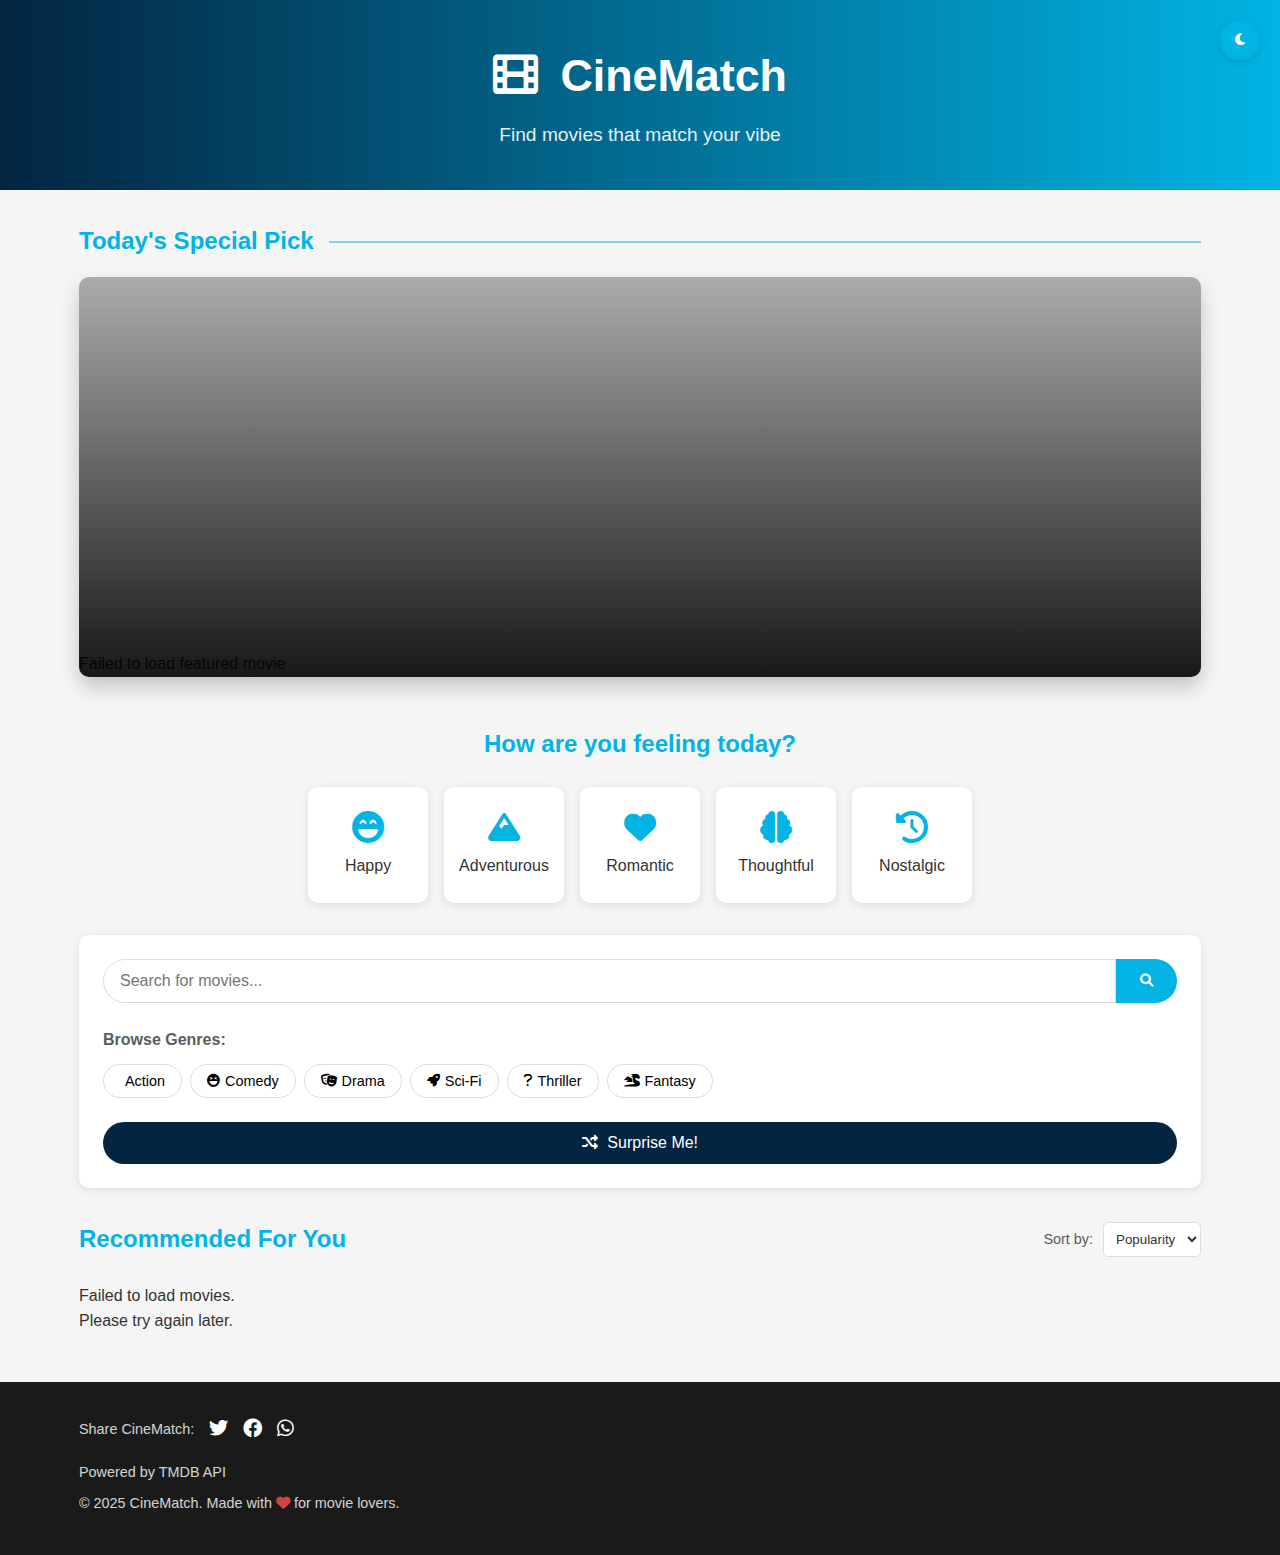
<file: index.html>
<!DOCTYPE html>
<html lang="en">
<head>
    <meta charset="UTF-8">
    <meta name="viewport" content="width=device-width, initial-scale=1.0">
    <title>CineMatch - Your Personal Movie Guide</title>
    <link rel="stylesheet" href="styles.css">
    <link rel="stylesheet" href="https://cdnjs.cloudflare.com/ajax/libs/font-awesome/6.0.0-beta3/css/all.min.css">
    <link rel="stylesheet" href="https://cdnjs.cloudflare.com/ajax/libs/animate.css/4.1.1/animate.min.css">
</head>
<body>
    <div class="theme-toggle">
        <button id="theme-btn"><i class="fas fa-moon"></i></button>
    </div>
    
    <header class="animate__animated animate__fadeIn">
        <div class="container">
            <h1><i class="fas fa-film"></i> CineMatch</h1>
            <p>Find movies that match your vibe</p>
        </div>
    </header>

    <main class="container">
        <!-- Featured Movie Section -->
        <section class="featured-movie animate__animated animate__fadeIn animate__delay-1s">
            <div class="featured-content">
                <h2>Today's Special Pick</h2>
                <div id="featured-movie-card" class="featured-card">
                    <div class="featured-info">
                        <h3 id="featured-title">Loading today's featured movie...</h3>
                        <p id="featured-overview"></p>
                        <div class="featured-meta">
                            <span id="featured-year"></span>
                            <span id="featured-rating"></span>
                            <span id="featured-runtime"></span>
                        </div>
                        <button id="watch-trailer" class="trailer-btn">
                            <i class="fab fa-youtube"></i> Watch Trailer
                        </button>
                    </div>
                </div>
            </div>
        </section>

        <!-- Mood Picker Section -->
        <section class="mood-picker animate__animated animate__fadeIn animate__delay-2s">
            <h2>How are you feeling today?</h2>
            <div class="mood-options">
                <div class="mood-option" data-mood="happy">
                    <i class="fas fa-laugh-beam"></i>
                    <span>Happy</span>
                </div>
                <div class="mood-option" data-mood="adventurous">
                    <i class="fas fa-mountain"></i>
                    <span>Adventurous</span>
                </div>
                <div class="mood-option" data-mood="romantic">
                    <i class="fas fa-heart"></i>
                    <span>Romantic</span>
                </div>
                <div class="mood-option" data-mood="thoughtful">
                    <i class="fas fa-brain"></i>
                    <span>Thoughtful</span>
                </div>
                <div class="mood-option" data-mood="nostalgic">
                    <i class="fas fa-history"></i>
                    <span>Nostalgic</span>
                </div>
            </div>
        </section>

        <!-- Main Controls -->
        <section class="controls animate__animated animate__fadeIn animate__delay-3s">
            <div class="search-box">
                <input type="text" id="search-input" placeholder="Search for movies...">
                <button id="search-btn"><i class="fas fa-search"></i></button>
            </div>
            
            <div class="genre-buttons">
                <h3>Browse Genres:</h3>
                <div class="buttons">
                    <button data-genre="28"><i class="fas fa-explosion"></i> Action</button>
                    <button data-genre="35"><i class="fas fa-laugh-squint"></i> Comedy</button>
                    <button data-genre="18"><i class="fas fa-theater-masks"></i> Drama</button>
                    <button data-genre="878"><i class="fas fa-rocket"></i> Sci-Fi</button>
                    <button data-genre="53"><i class="fas fa-question"></i> Thriller</button>
                    <button data-genre="14"><i class="fas fa-dragon"></i> Fantasy</button>
                </div>
            </div>
            
            <button id="random-btn" class="random-btn">
                <i class="fas fa-random"></i> Surprise Me!
            </button>
        </section>

        <!-- Results Section -->
        <section class="results">
            <div class="results-header">
                <h2 id="results-title">Recommended For You</h2>
                <div class="sort-options">
                    <span>Sort by:</span>
                    <select id="sort-by">
                        <option value="popularity">Popularity</option>
                        <option value="rating">Rating</option>
                        <option value="newest">Newest</option>
                        <option value="oldest">Oldest</option>
                    </select>
                </div>
            </div>
            
            <div id="movie-grid" class="movie-grid"></div>
            
            <div id="loading" class="loading">
                <div class="spinner"></div>
                <p>Finding your perfect matches...</p>
            </div>
            
            <button id="load-more" class="load-more-btn">Show More Movies</button>
        </section>
    </main>

    <!-- Watchlist Modal -->
    <div id="watchlist-modal" class="modal">
        <div class="modal-content">
            <span class="close-modal">&times;</span>
            <h2><i class="fas fa-bookmark"></i> Your Watchlist</h2>
            <div id="watchlist-items" class="watchlist-items"></div>
        </div>
    </div>

    <!-- Movie Details Modal -->
    <div id="movie-modal" class="modal">
        <div class="modal-content">
            <span class="close-modal">&times;</span>
            <div id="movie-details" class="movie-details"></div>
        </div>
    </div>

    <footer>
        <div class="container">
            <div class="social-share">
                <span>Share CineMatch:</span>
                <a href="#" class="social-icon" id="share-twitter"><i class="fab fa-twitter"></i></a>
                <a href="#" class="social-icon" id="share-facebook"><i class="fab fa-facebook"></i></a>
                <a href="#" class="social-icon" id="share-whatsapp"><i class="fab fa-whatsapp"></i></a>
            </div>
            <p>Powered by TMDB API</p>
            <p>&copy; 2025 CineMatch. Made with <i class="fas fa-heart"></i> for movie lovers.</p>
        </div>
    </footer>

    <script src="app.js"></script>
</body>
</html>
</file>
<file: styles.css>
/* Base Styles with Dark/Light Mode */
:root {
    --primary: #032541;
    --secondary: #01b4e4;
    --accent: #f5c518;
    --text: #333;
    --bg: #f5f5f5;
    --card-bg: #fff;
    --header-bg: linear-gradient(to right, var(--primary), var(--secondary));
    --footer-bg: #1a1a1a;
    --shadow: 0 2px 10px rgba(0, 0, 0, 0.1);
    --transition: all 0.3s ease;
    --section-bg: #f8f9fa;
    --accent-color: #4361ee;
}

[data-theme="dark"] {
    --text: #f0f0f0;
    --bg: #121212;
    --card-bg: #1e1e1e;
    --header-bg: linear-gradient(to right, #021a33, #017394);
    --footer-bg: #000;
    --shadow: 0 2px 10px rgba(0, 0, 0, 0.3);
    --section-bg: #1a1a1a;
    --accent-color: #4cc9f0;
}

/* General Styles */
* {
    margin: 0;
    padding: 0;
    box-sizing: border-box;
    transition: background-color 0.3s, color 0.3s;
}

body {
    font-family: 'Poppins', sans-serif;
    background-color: var(--bg);
    color: var(--text);
    line-height: 1.6;
    transition: background-color 0.3s ease, color 0.3s ease;
}

.container {
    width: 90%;
    max-width: 1200px;
    margin: 0 auto;
    padding: 0 15px;
}

/* Theme Toggle */
.theme-toggle {
    position: fixed;
    top: 20px;
    right: 20px;
    z-index: 100;
}

#theme-btn {
    background: var(--secondary);
    color: white;
    border: none;
    width: 40px;
    height: 40px;
    border-radius: 50%;
    cursor: pointer;
    display: flex;
    align-items: center;
    justify-content: center;
    box-shadow: var(--shadow);
    transition: var(--transition);
    position: fixed;
    top: 20px;
    right: 20px;
    z-index: 100;
}

#theme-btn:hover {
    transform: scale(1.1);
}

/* Header */
header {
    background: var(--header-bg);
    color: white;
    padding: 2.5rem 0;
    text-align: center;
    margin-bottom: 2rem;
    position: relative;
    overflow: hidden;
}

header h1 {
    font-size: 2.8rem;
    margin-bottom: 0.5rem;
    font-weight: 700;
}

header h1 i {
    margin-right: 10px;
}

header p {
    font-size: 1.2rem;
    opacity: 0.9;
    font-weight: 300;
}

/* Featured Movie */
.featured-movie {
    margin-bottom: 3rem;
    position: relative;
}

.featured-content h2 {
    color: var(--secondary);
    margin-bottom: 1rem;
    font-size: 1.5rem;
    display: flex;
    align-items: center;
}

.featured-content h2::after {
    content: '';
    flex: 1;
    height: 2px;
    background: var(--secondary);
    margin-left: 15px;
    opacity: 0.5;
}

.featured-card {
    background-size: cover;
    background-position: center;
    height: 400px;
    border-radius: 10px;
    position: relative;
    overflow: hidden;
    box-shadow: 0 10px 20px rgba(0, 0, 0, 0.2);
    display: flex;
    align-items: flex-end;
    transition: var(--transition);
}

.featured-card::before {
    content: '';
    position: absolute;
    top: 0;
    left: 0;
    width: 100%;
    height: 100%;
    background: linear-gradient(to top, rgba(0, 0, 0, 0.9), rgba(0, 0, 0, 0.3));
}

.featured-info {
    position: relative;
    z-index: 2;
    padding: 2rem;
    color: white;
    width: 100%;
}

#featured-title {
    font-size: 2rem;
    margin-bottom: 1rem;
    text-shadow: 0 2px 4px rgba(0, 0, 0, 0.5);
}

#featured-overview {
    margin-bottom: 1.5rem;
    line-height: 1.6;
    display: -webkit-box;
    -webkit-line-clamp: 3;
    -webkit-box-orient: vertical;
    overflow: hidden;
    text-overflow: ellipsis;
}

.featured-meta {
    display: flex;
    gap: 15px;
    margin-bottom: 1.5rem;
    font-size: 0.9rem;
}

.featured-meta span {
    display: flex;
    align-items: center;
}

.featured-meta span::before {
    content: '•';
    margin-right: 5px;
}

.featured-meta span:first-child::before {
    display: none;
}

.trailer-btn {
    background-color: var(--accent);
    color: #000;
    border: none;
    padding: 0.75rem 1.5rem;
    border-radius: 30px;
    font-weight: 600;
    cursor: pointer;
    display: inline-flex;
    align-items: center;
    transition: var(--transition);
}

.trailer-btn i {
    margin-right: 8px;
}

.trailer-btn:hover {
    background-color: #e0b216;
    transform: translateY(-2px);
}

/* Mood Picker */
.mood-picker {
    margin-bottom: 2rem;
    text-align: center;
}

.mood-picker h2 {
    margin-bottom: 1.5rem;
    color: var(--secondary);
    font-size: 1.5rem;
}

.mood-options {
    display: flex;
    justify-content: center;
    flex-wrap: wrap;
    gap: 1rem;
}

.mood-option {
    background: var(--card-bg);
    border-radius: 10px;
    padding: 1.5rem 1rem;
    width: 120px;
    cursor: pointer;
    transition: var(--transition);
    box-shadow: var(--shadow);
    display: flex;
    flex-direction: column;
    align-items: center;
}

.mood-option:hover {
    transform: translateY(-5px);
    box-shadow: 0 5px 15px rgba(0, 0, 0, 0.2);
}

.mood-option i {
    font-size: 2rem;
    margin-bottom: 10px;
    color: var(--secondary);
}

.mood-option span {
    font-weight: 500;
}

/* Controls */
.controls {
    background: var(--card-bg);
    padding: 1.5rem;
    border-radius: 10px;
    box-shadow: var(--shadow);
    margin-bottom: 2rem;
}

.search-box {
    display: flex;
    margin-bottom: 1.5rem;
}

#search-input {
    flex: 1;
    padding: 0.75rem 1rem;
    border: 1px solid #ddd;
    border-radius: 30px 0 0 30px;
    font-size: 1rem;
    outline: none;
    background: var(--card-bg);
    color: var(--text);
}

#search-input:focus {
    border-color: var(--secondary);
}

#search-btn {
    background-color: var(--secondary);
    color: white;
    border: none;
    padding: 0 1.5rem;
    border-radius: 0 30px 30px 0;
    cursor: pointer;
    transition: var(--transition);
}

#search-btn:hover {
    background-color: var(--primary);
}

.genre-buttons {
    margin-bottom: 1.5rem;
}

.genre-buttons h3 {
    margin-bottom: 0.75rem;
    font-size: 1rem;
    color: var(--text);
    opacity: 0.8;
}

.genre-buttons .buttons {
    display: flex;
    flex-wrap: wrap;
    gap: 0.5rem;
}

.genre-buttons button {
    background-color: var(--card-bg);
    border: 1px solid #ddd;
    padding: 0.5rem 1rem;
    border-radius: 30px;
    cursor: pointer;
    transition: var(--transition);
    font-size: 0.9rem;
    display: flex;
    align-items: center;
    gap: 5px;
}

.genre-buttons button:hover {
    background-color: var(--secondary);
    color: white;
    border-color: var(--secondary);
}

.genre-buttons button i {
    font-size: 0.8rem;
}

.random-btn {
    display: block;
    width: 100%;
    padding: 0.75rem;
    background-color: var(--primary);
    color: white;
    border: none;
    border-radius: 30px;
    font-size: 1rem;
    cursor: pointer;
    transition: var(--transition);
    font-weight: 500;
}

.random-btn:hover {
    background-color: #021a33;
    transform: translateY(-2px);
}

.random-btn i {
    margin-right: 5px;
}

/* Results */
.results-header {
    display: flex;
    justify-content: space-between;
    align-items: center;
    margin-bottom: 1.5rem;
}

.results h2 {
    color: var(--secondary);
    font-size: 1.5rem;
}

.sort-options {
    display: flex;
    align-items: center;
    gap: 10px;
}

.sort-options span {
    font-size: 0.9rem;
    opacity: 0.8;
}

#sort-by {
    padding: 0.5rem;
    border-radius: 5px;
    border: 1px solid #ddd;
    background: var(--card-bg);
    color: var(--text);
    cursor: pointer;
}

.movie-grid {
    display: grid;
    grid-template-columns: repeat(auto-fill, minmax(200px, 1fr));
    gap: 1.5rem;
    margin-bottom: 2rem;
}

.movie-card {
    background: var(--card-bg);
    border-radius: 10px;
    overflow: hidden;
    box-shadow: var(--shadow);
    transition: var(--transition);
    position: relative;
}

.movie-card:hover {
    transform: translateY(-5px);
    box-shadow: 0 5px 15px rgba(0, 0, 0, 0.2);
}

.movie-poster {
    width: 100%;
    height: 300px;
    object-fit: cover;
    transition: var(--transition);
}

.movie-card:hover .movie-poster {
    opacity: 0.8;
}

.movie-info {
    padding: 1rem;
}

.movie-title {
    font-size: 1rem;
    margin-bottom: 0.5rem;
    white-space: nowrap;
    overflow: hidden;
    text-overflow: ellipsis;
    font-weight: 500;
}

.movie-details {
    display: flex;
    justify-content: space-between;
    font-size: 0.9rem;
    color: var(--text);
    opacity: 0.8;
}

.movie-rating {
    color: var(--accent);
    font-weight: bold;
}

.movie-actions {
    position: absolute;
    top: 10px;
    right: 10px;
    display: flex;
    gap: 5px;
    opacity: 0;
    transition: var(--transition);
}

.movie-card:hover .movie-actions {
    opacity: 1;
}

.action-btn {
    width: 30px;
    height: 30px;
    border-radius: 50%;
    background: rgba(0, 0, 0, 0.7);
    color: white;
    border: none;
    display: flex;
    align-items: center;
    justify-content: center;
    cursor: pointer;
    transition: var(--transition);
}

.action-btn:hover {
    background: var(--secondary);
    transform: scale(1.1);
}

/* Loading */
.loading {
    display: flex;
    flex-direction: column;
    align-items: center;
    justify-content: center;
    padding: 3rem;
    display: none;
}

.spinner {
    width: 50px;
    height: 50px;
    border: 5px solid rgba(1, 180, 228, 0.2);
    border-radius: 50%;
    border-top-color: var(--secondary);
    animation: spin 1s ease-in-out infinite;
    margin-bottom: 1rem;
}

@keyframes spin {
    to { transform: rotate(360deg); }
}

/* Load More Button */
.load-more-btn {
    display: block;
    width: 100%;
    padding: 0.75rem;
    background-color: var(--secondary);
    color: white;
    border: none;
    border-radius: 30px;
    font-size: 1rem;
    cursor: pointer;
    transition: var(--transition);
    margin: 2rem auto;
    max-width: 200px;
    text-align: center;
}

.load-more-btn:hover {
    background-color: var(--primary);
    transform: translateY(-2px);
}

/* Modals */
.modal {
    display: none;
    position: fixed;
    top: 0;
    left: 0;
    width: 100%;
    height: 100%;
    background-color: rgba(0, 0, 0, 0.8);
    z-index: 1000;
    overflow-y: auto;
}

.modal-content {
    background-color: var(--card-bg);
    margin: 5% auto;
    padding: 2rem;
    border-radius: 10px;
    width: 90%;
    max-width: 800px;
    position: relative;
    box-shadow: 0 5px 30px rgba(0, 0, 0, 0.3);
    animation: modalFadeIn 0.3s;
}

@keyframes modalFadeIn {
    from { opacity: 0; transform: translateY(-50px); }
    to { opacity: 1; transform: translateY(0); }
}

.close-modal {
    position: absolute;
    top: 15px;
    right: 15px;
    font-size: 1.5rem;
    color: var(--text);
    cursor: pointer;
    transition: var(--transition);
}

.close-modal:hover {
    color: var(--secondary);
}

/* Watchlist Modal */
.watchlist-items {
    margin-top: 1.5rem;
}

.watchlist-item {
    display: flex;
    align-items: center;
    padding: 1rem;
    border-bottom: 1px solid #ddd;
    gap: 15px;
}

.watchlist-item img {
    width: 60px;
    height: 90px;
    object-fit: cover;
    border-radius: 5px;
}

.watchlist-item-info {
    flex: 1;
}

.watchlist-item-title {
    font-weight: 500;
    margin-bottom: 5px;
}

.watchlist-item-year {
    font-size: 0.9rem;
    opacity: 0.7;
}

.remove-from-watchlist {
    background: none;
    border: none;
    color: #ff4d4d;
    cursor: pointer;
    font-size: 1.2rem;
    transition: var(--transition);
}

.remove-from-watchlist:hover {
    transform: scale(1.2);
}

/* Movie Details Modal */
.movie-details {
    display: flex;
    flex-direction: column;
    gap: 1.5rem;
}

.movie-details-header {
    display: flex;
    gap: 2rem;
}

.movie-details-poster {
    width: 250px;
    border-radius: 10px;
    box-shadow: var(--shadow);
}

.movie-details-info {
    flex: 1;
}

.movie-details-title {
    font-size: 2rem;
    margin-bottom: 0.5rem;
    color: var(--secondary);
}

.movie-details-meta {
    display: flex;
    gap: 1rem;
    margin-bottom: 1rem;
    font-size: 0.9rem;
    opacity: 0.8;
}

.movie-details-rating {
    color: var(--accent);
    font-weight: bold;
}

.movie-details-overview {
    line-height: 1.7;
    margin-bottom: 1.5rem;
}

.movie-details-genres {
    display: flex;
    flex-wrap: wrap;
    gap: 0.5rem;
    margin-bottom: 1.5rem;
}

.genre-tag {
    background-color: var(--secondary);
    color: white;
    padding: 0.3rem 0.8rem;
    border-radius: 20px;
    font-size: 0.8rem;
}

.movie-details-actions {
    display: flex;
    gap: 1rem;
    margin-top: 1rem;
}

.details-action-btn {
    padding: 0.5rem 1rem;
    border-radius: 5px;
    border: none;
    cursor: pointer;
    display: flex;
    align-items: center;
    gap: 5px;
    transition: var(--transition);
}

.details-action-btn i {
    font-size: 0.9rem;
}

.watch-trailer-btn {
    background-color: var(--accent);
    color: #000;
}

.add-to-watchlist-btn {
    background-color: var(--secondary);
    color: white;
}

.movie-details-body {
    display: grid;
    grid-template-columns: 1fr 300px;
    gap: 2rem;
}

.movie-details-cast {
    margin-top: 1.5rem;
}

.cast-list {
    display: grid;
    grid-template-columns: repeat(auto-fill, minmax(120px, 1fr));
    gap: 1rem;
    margin-top: 1rem;
}

.cast-member {
    text-align: center;
}

.cast-member img {
    width: 100%;
    height: 150px;
    object-fit: cover;
    border-radius: 5px;
    margin-bottom: 0.5rem;
}

.cast-member-name {
    font-size: 0.9rem;
    font-weight: 500;
}

.cast-member-character {
    font-size: 0.8rem;
    opacity: 0.7;
}

.similar-movies {
    margin-top: 1.5rem;
}

.similar-movies-grid {
    display: grid;
    grid-template-columns: repeat(auto-fill, minmax(120px, 1fr));
    gap: 1rem;
    margin-top: 1rem;
}

.similar-movie {
    cursor: pointer;
    transition: var(--transition);
}

.similar-movie:hover {
    transform: translateY(-5px);
}

.similar-movie img {
    width: 100%;
    height: 180px;
    object-fit: cover;
    border-radius: 5px;
    margin-bottom: 0.5rem;
}

.similar-movie-title {
    font-size: 0.9rem;
    white-space: nowrap;
    overflow: hidden;
    text-overflow: ellipsis;
}

/* Footer */
footer {
    background-color: var(--footer-bg);
    color: white;
    padding: 2rem 0;
    margin-top: 3rem;
}

.social-share {
    display: flex;
    align-items: center;
    gap: 15px;
    margin-bottom: 1rem;
}

.social-share span {
    font-size: 0.9rem;
    opacity: 0.8;
}

.social-icon {
    color: white;
    font-size: 1.2rem;
    transition: var(--transition);
}

.social-icon:hover {
    color: var(--secondary);
    transform: translateY(-2px);
}

footer p {
    margin-bottom: 0.5rem;
    font-size: 0.9rem;
    opacity: 0.8;
}

footer p i {
    color: #ff4d4d;
}

/* Responsive Design */
@media (max-width: 992px) {
    .movie-details-header {
        flex-direction: column;
    }
    
    .movie-details-poster {
        width: 100%;
        max-width: 300px;
        margin: 0 auto;
    }
    
    .movie-details-body {
        grid-template-columns: 1fr;
    }
}

@media (max-width: 768px) {
    header h1 {
        font-size: 2.2rem;
    }
    
    .featured-card {
        height: 350px;
    }
    
    #featured-title {
        font-size: 1.5rem;
    }
    
    .mood-options {
        gap: 0.5rem;
    }
    
    .mood-option {
        width: 100px;
        padding: 1rem 0.5rem;
    }
    
    .movie-grid {
        grid-template-columns: repeat(auto-fill, minmax(150px, 1fr));
    }
    
    .movie-poster {
        height: 225px;
    }
}

@media (max-width: 576px) {
    .container {
        width: 95%;
    }
    
    header {
        padding: 2rem 0;
    }
    
    header h1 {
        font-size: 1.8rem;
    }
    
    .featured-card {
        height: 300px;
    }
    
    .featured-info {
        padding: 1.5rem;
    }
    
    .mood-option {
        width: 80px;
        padding: 0.75rem 0.25rem;
        font-size: 0.8rem;
    }
    
    .mood-option i {
        font-size: 1.5rem;
    }
    
    .results-header {
        flex-direction: column;
        align-items: flex-start;
        gap: 1rem;
    }
    
    .movie-grid {
        grid-template-columns: 1fr 1fr;
    }
    
    .modal-content {
        width: 95%;
        padding: 1.5rem;
    }
}
/* About Developer Section */
#about-developer {
    background: var(--section-bg);
    padding: 3rem 0;
    margin: 3rem 0;
    border-radius: 10px;
}

.about-header {
    text-align: center;
    margin-bottom: 2rem;
}

.about-header h2 {
    font-size: 2rem;
    color: var(--secondary);
    margin-bottom: 0.5rem;
}

.divider {
    width: 80px;
    height: 3px;
    background: var(--accent);
    margin: 0 auto;
}

/* Profile Image Styles */
.profile-image-container {
    width: 150px;
    height: 150px;
    margin: 0 auto 2rem;
    border-radius: 50%;
    overflow: hidden;
    border: 4px solid var(--secondary);
    box-shadow: 0 4px 10px rgba(0, 0, 0, 0.2);
    transition: all 0.3s ease;
}

.profile-image {
    width: 100%;
    height: 100%;
    object-fit: cover;
    transition: transform 0.3s ease;
}

.profile-image-container:hover {
    transform: translateY(-5px);
    box-shadow: 0 6px 15px rgba(0, 0, 0, 0.3);
}

.profile-image-container:hover .profile-image {
    transform: scale(1.05);
}

.developer-profile {
    background: var(--card-bg);
    padding: 2rem;
    border-radius: 10px;
    box-shadow: var(--shadow);
}

.developer-intro p {
    font-size: 1.1rem;
    line-height: 1.7;
    margin-bottom: 2rem;
    color: var(--text);
}

.highlight {
    color: var(--secondary);
    font-weight: 600;
}

.expertise-section, .connect-section {
    margin: 2rem 0;
}

.expertise-section h3, .design-principles h3, .connect-section h3 {
    color: var(--secondary);
    margin-bottom: 1rem;
    font-size: 1.3rem;
    display: flex;
    align-items: center;
    gap: 10px;
}

.skills-list {
    list-style: none;
    padding: 0;
}

.skills-list li {
    padding: 0.5rem 0;
    display: flex;
    align-items: center;
    gap: 10px;
    color: var(--text);
}

.skills-list i {
    color: var(--accent);
}

.principles-grid {
    display: grid;
    grid-template-columns: repeat(auto-fit, minmax(200px, 1fr));
    gap: 1.5rem;
    margin-top: 1.5rem;
}

.principle-card {
    background: rgba(var(--secondary-rgb), 0.1);
    padding: 1.5rem;
    border-radius: 8px;
    text-align: center;
    transition: transform 0.3s ease;
    border: 1px solid rgba(var(--secondary-rgb), 0.2);
}

.principle-card:hover {
    transform: translateY(-5px);
    box-shadow: 0 5px 15px rgba(0, 0, 0, 0.1);
}

.principle-icon {
    font-size: 2rem;
    color: var(--secondary);
    margin-bottom: 1rem;
}

.principle-card h4 {
    color: var(--secondary);
    margin-bottom: 0.5rem;
}

.social-links {
    display: flex;
    flex-wrap: wrap;
    gap: 1rem;
    margin-top: 1rem;
}

.social-link {
    padding: 0.8rem 1.5rem;
    border-radius: 50px;
    color: white;
    text-decoration: none;
    display: inline-flex;
    align-items: center;
    gap: 8px;
    transition: all 0.3s ease;
}

.social-link i {
    font-size: 1.1rem;
}

.github { background: #333; }
.linkedin { background: #0077b5; }
.email { background: var(--accent); color: #000; }

.social-link:hover {
    transform: translateY(-3px);
    box-shadow: 0 4px 8px rgba(0, 0, 0, 0.2);
}

/* Responsive adjustments */
@media (max-width: 768px) {
    .principles-grid {
        grid-template-columns: 1fr;
    }
    
    .social-links {
        justify-content: center;
    }
}
</file>
